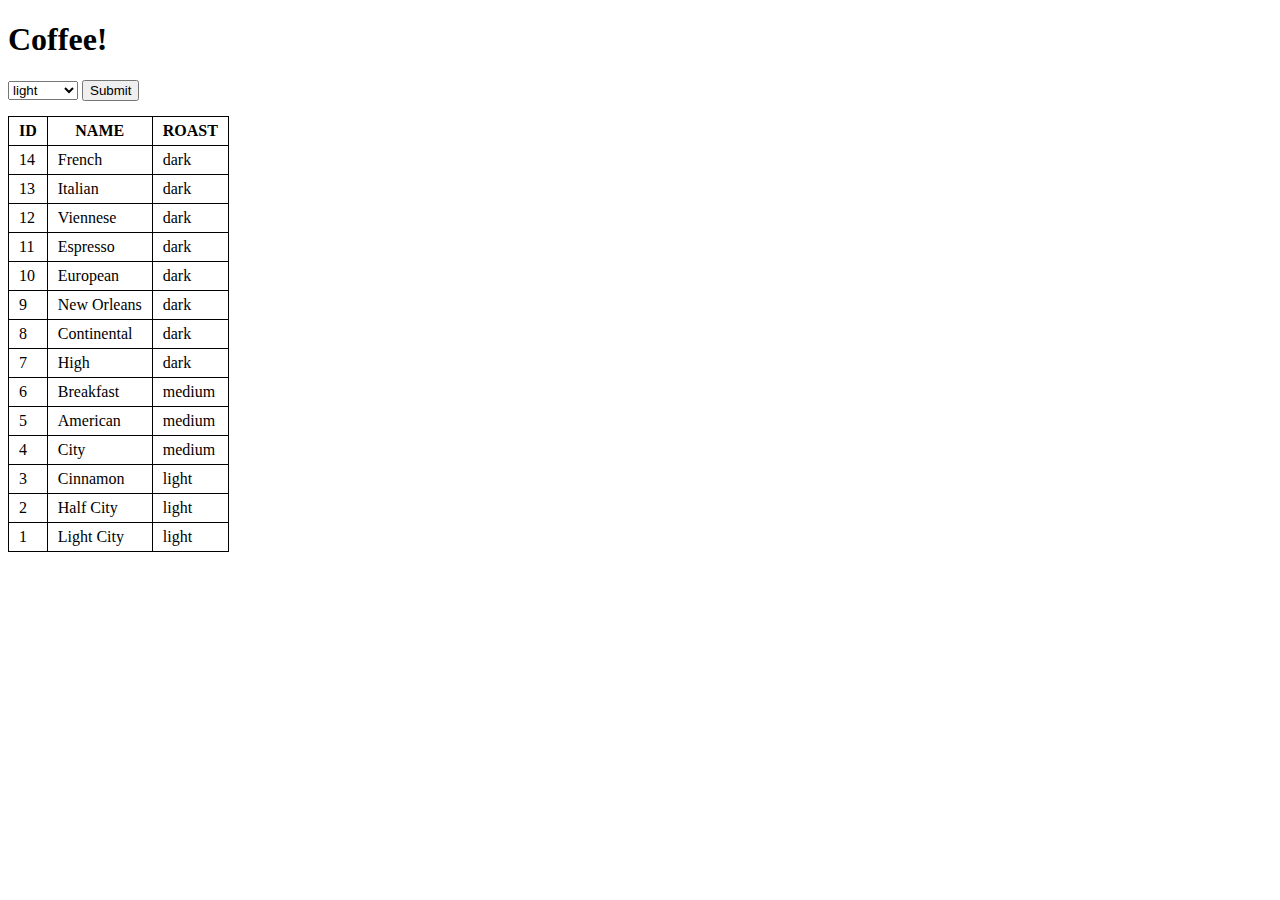
<file: reference/index.html>
<!DOCTYPE html>
<html lang="en">
<head>
    <meta charset="UTF-8">
    <title></title>
    <link rel="stylesheet" href="style.css">
</head>
<body>
    <h1>Coffee!</h1>

    <form>
        <label for="roast-selection"></label>
        <select id="roast-selection">
            <option>light</option>
            <option>medium</option>
            <option>dark</option>
        </select>
        <input id="submit" type="submit" />
    </form>

    <table>
        <thead>
            <tr>
                <th>ID</th>
                <th>NAME</th>
                <th>ROAST</th>
            </tr>
        </thead>
        <tbody id="coffees"></tbody>
    </table>

    <script src="main.js"></script>
</body>
</html>
</file>
<file: reference/style.css>
table {
    border-collapse: collapse;
    margin: 15px 0;
}

td, th {
    border: 1px solid black;
    padding: 5px 10px;
}
</file>
